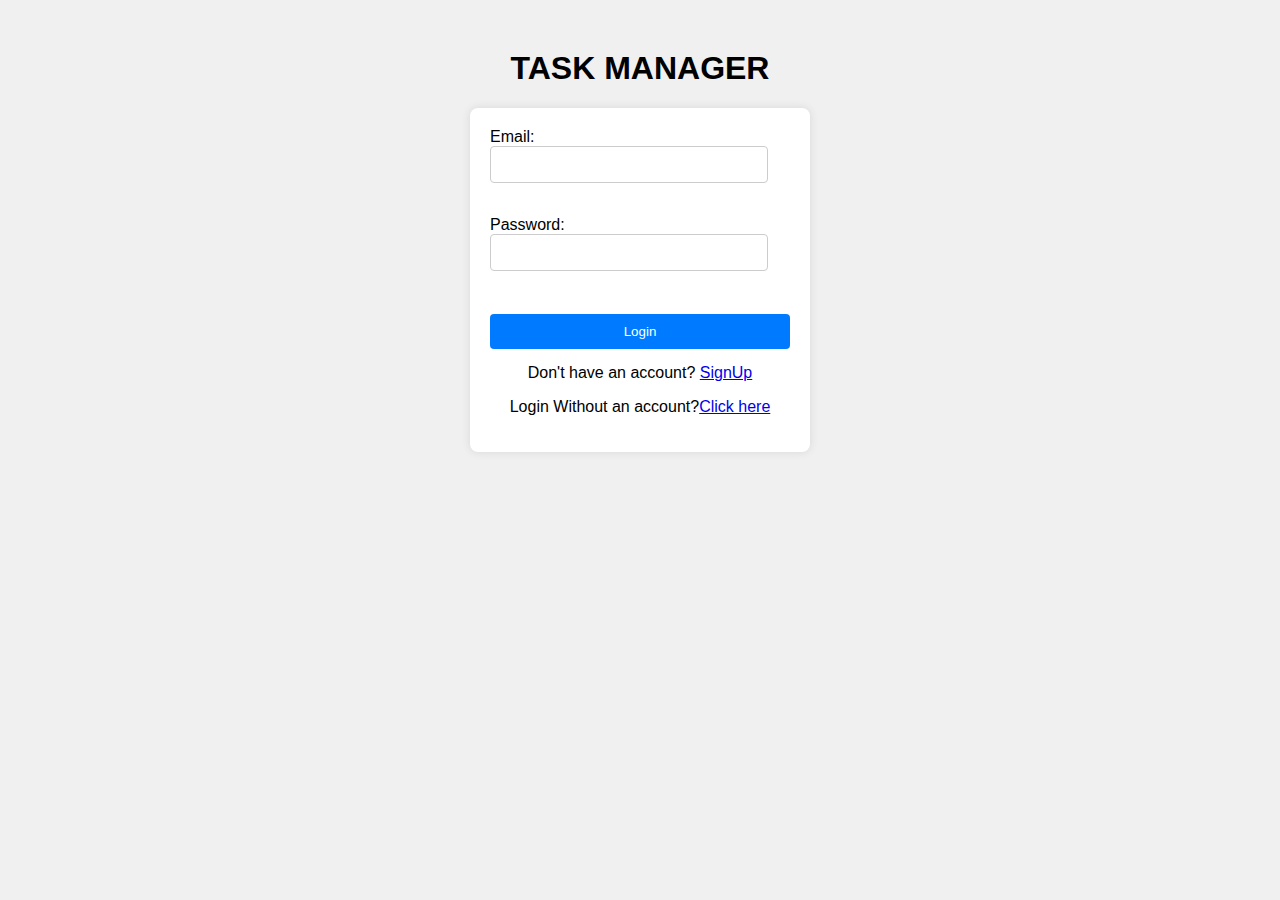
<file: index.html>
<!DOCTYPE html>
<html lang="en">
  <head>
    <meta charset="UTF-8" />
    <meta name="viewport" content="width=device-width, initial-scale=1.0" />
    <title>Login</title>
    <link rel="stylesheet" href="styleform.css">
  </head>
  <body>
    <h1>TASK MANAGER</h1>
    <form id="loginForm">
      <lable for="email"
        >Email:
        <input type="email" id="email" />
      </lable>
      <br></br>
      <label for="password"
        >Password:
        <input type="password" id="password" />
      </label>
      <br>
      <button type="submit" id="login">Login</button>
      <p>Don't have an account? <a href="signup.html">SignUp</a></p>
      <p>Login Without an account?<a href="task.html">Click here</a></p>
    </form>
    <script type="text/javascript" src="validate.js"></script>
  </body>
</html>
</file>
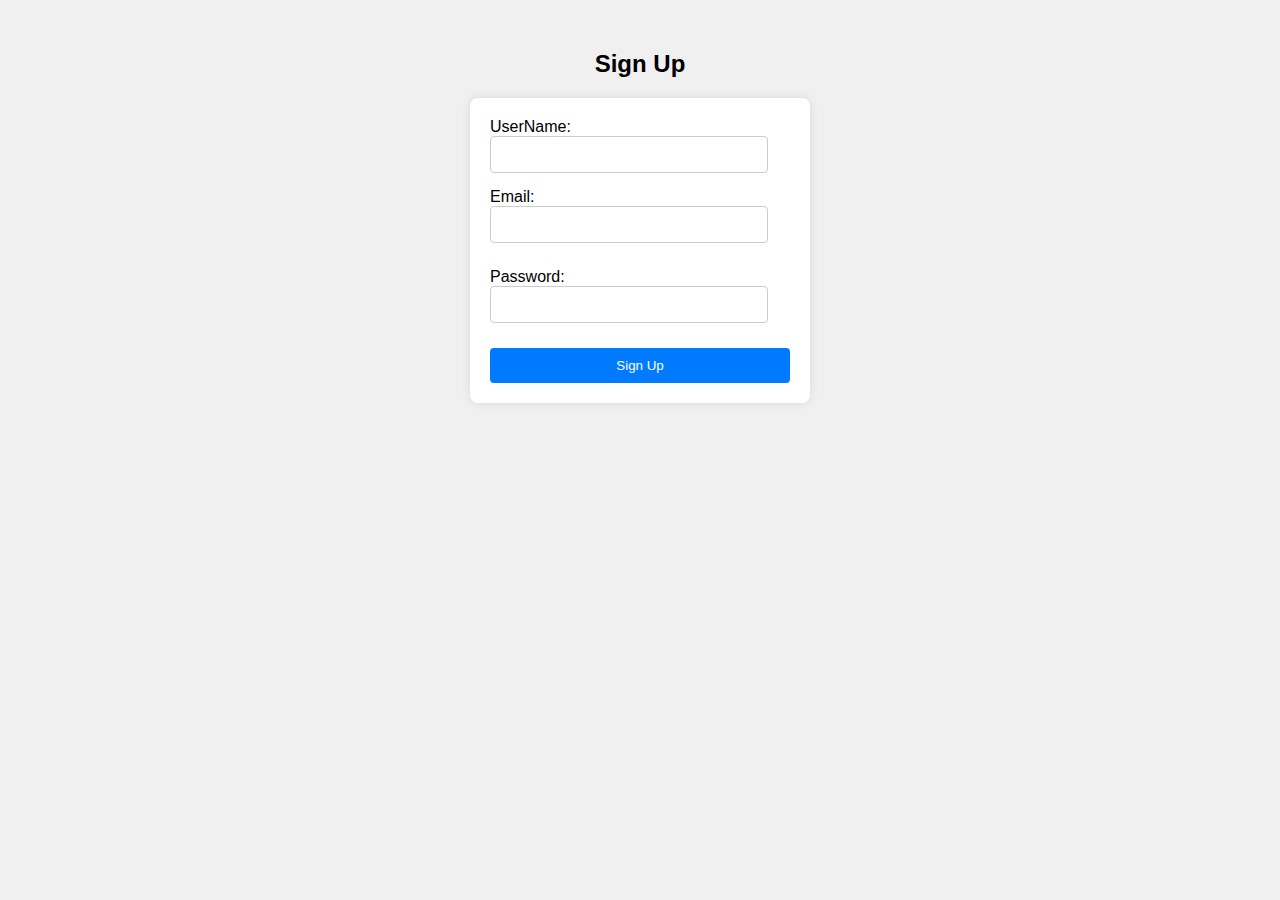
<file: signup.html>
<!DOCTYPE html>
<html lang="en">
  <head>
    <meta charset="UTF-8" />
    <meta name="viewport" content="width=device-width, initial-scale=1.0" />
    <title>Sign up</title>
    <link rel="stylesheet" href="styleform.css" />
  </head>
  <body>
    <h2>Sign Up</h2>
    <form id="signupForm">
      <lable for="username"
        >UserName:
        <input type="text" id="username" />
      </lable>
      <label for="email1"
        >Email:
        <input type="email" id="email1" />
      </label>
      <label for="password1"
        >Password:
        <input type="password" id="password1" />
      </label>
      <button type="submit">Sign Up</button>
    </form>
    <script type="text/javascript" src="validate.js"></script>
  </body>
</html>
</file>
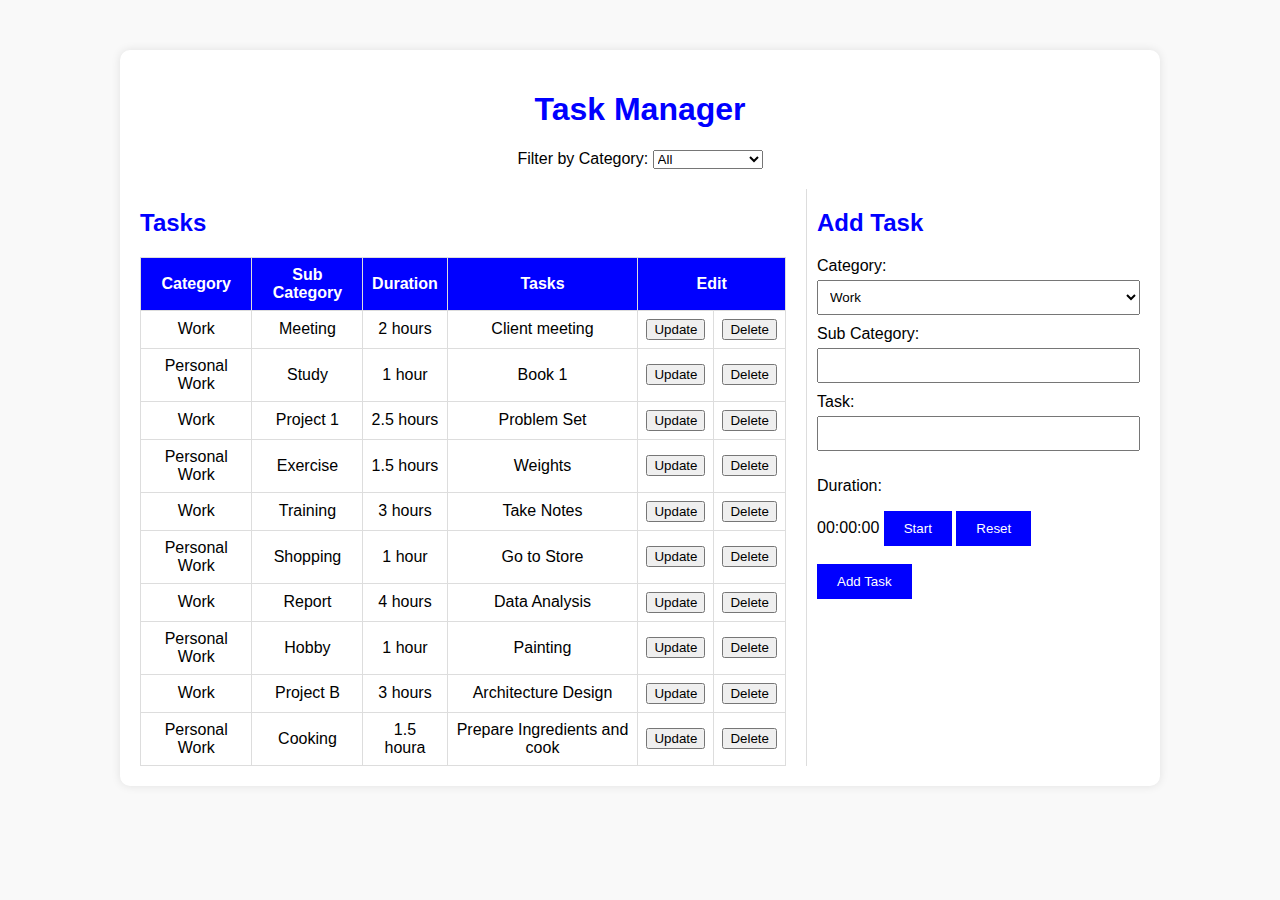
<file: task.html>
<!DOCTYPE html>
<html lang="en">
  <head>
    <meta charset="UTF-8" />
    <meta name="viewport" content="width=device-width, initial-scale=1.0" />
    <title>Task Manager</title>
    <link rel="stylesheet" href="style.css" />
  </head>
  <body>
    <div class="container">
      <div class="heading-container">
        <h1>Task Manager</h1>
        <div class="filter-container">
          <label for="category-filter">Filter by Category:</label>
          <select id="category-filter">
            <option value="all">All</option>
            <option value="work">Work</option>
            <option value="personal work">Personal Work</option>
          </select>
        </div>
      </div>
      <div class="content-container">
        <div class="task-table-container">
          <h2>Tasks</h2>
          <table class="task-table">
            <thead>
              <tr>
                <th>Category</th>
                <th>Sub Category</th>
                <th>Duration</th>
                <th>Tasks</th>
                <th colspan="2">Edit</th>
              </tr>
            </thead>
            <tbody id="tasktable"></tbody>
          </table>
        </div>
        <div class="form-container">
          <h2>Add Task</h2>
          <form method="get">
            <label for="category">Category:</label>
            <select id="category">
              <option value="Work">Work</option>
              <option value="Personal work">Personal Work</option>
            </select>
            <label for="subcategory">Sub Category:</label>
            <input type="text" id="subcategory" />
            <label for="task">Task:</label>
            <input type="text" id="task" />
          </form>
          <p>Duration:</p>
          <div id="duration">
            <span id="timerDisplay">00:00:00</span>
            <button id="startStopButton" onclick="startstop()">Start</button>
            <button onclick="reset()">Reset</button>
          </div>
          <br />
          <button type="button" id="addUpdateButton" onclick="addTask()">
            Add Task
          </button>
        </div>
      </div>
    </div>
    <script src="taskmanager.js"></script>
  </body>
</html>
</file>
<file: styleform.css>
body {
  font-family: Arial, sans-serif;
  background-color: #f0f0f0;
  margin: 0;
  padding: 0;
}

h1,
h2 {
  text-align: center;
  margin-top: 50px;
}

form {
  background-color: #fff;
  max-width: 300px;
  margin: 0 auto;
  padding: 20px;
  border-radius: 8px;
  box-shadow: 0 0 10px rgba(0, 0, 0, 0.1);
}

form label {
  display: block;
  margin-bottom: 10px;
}

form input[type="text"],
form input[type="email"],
form input[type="password"] {
  width: calc(100% - 22px); /* Adjusted width to account for padding */
  padding: 10px;
  margin-bottom: 15px;
  border: 1px solid #ccc;
  border-radius: 4px;
  box-sizing: border-box;
}

form button[type="submit"] {
  width: 100%;
  padding: 10px;
  background-color: #007bff;
  color: #fff;
  border: none;
  border-radius: 4px;
  cursor: pointer;
}

form button[type="submit"]:hover {
  background-color: #0056b3;
}

form p {
  text-align: center;
  margin-top: 15px;
}
</file>
<file: style.css>
body {
  margin: 0;
  font-family: Arial, sans-serif;
  background-color: #f9f9f9;
}

.container {
  max-width: 1000px; /* Reduced max-width */
  margin: 50px auto;
  padding: 20px;
  background-color: #fff;
  border-radius: 10px;
  box-shadow: 0 0 10px rgba(0, 0, 0, 0.1);
}

.heading-container {
  text-align: center;
  margin-bottom: 20px;
}

.heading-container h1 {
  color: blue;
}

.content-container {
  display: flex;
}

.task-table-container {
  flex: 2;
  padding-right: 10px; /* Reduced padding */
}

.task-table-container h2 {
  color: blue;
}

.task-table {
  width: 100%;
  border-collapse: collapse;
}

.task-table th,
.task-table td {
  border: 1px solid #dddddd;
  padding: 8px;
  text-align: center;
}

.task-table th {
  background-color: blue;
  color: white;
}

.task-table tr:hover {
  background-color: #f0f0f0;
}

.form-container {
  flex: 1;
  padding-left: 10px; /* Reduced padding */
  border-left: 1px solid #ddd; /* Added border */
  margin-left: 10px; /* Added margin */
}

.form-container h2 {
  color: blue;
}

.form-container label {
  display: block;
  margin-bottom: 5px;
}

.form-container input[type="text"],
.form-container select {
  width: 100%; /* Full width for form inputs */
  padding: 8px;
  margin-bottom: 10px;
  box-sizing: border-box;
}

.form-container button {
  background-color: blue;
  color: white;
  padding: 10px 20px;
  border: none;
  cursor: pointer;
}

.form-container button:hover {
  background-color: #0056b3;
}
</file>
